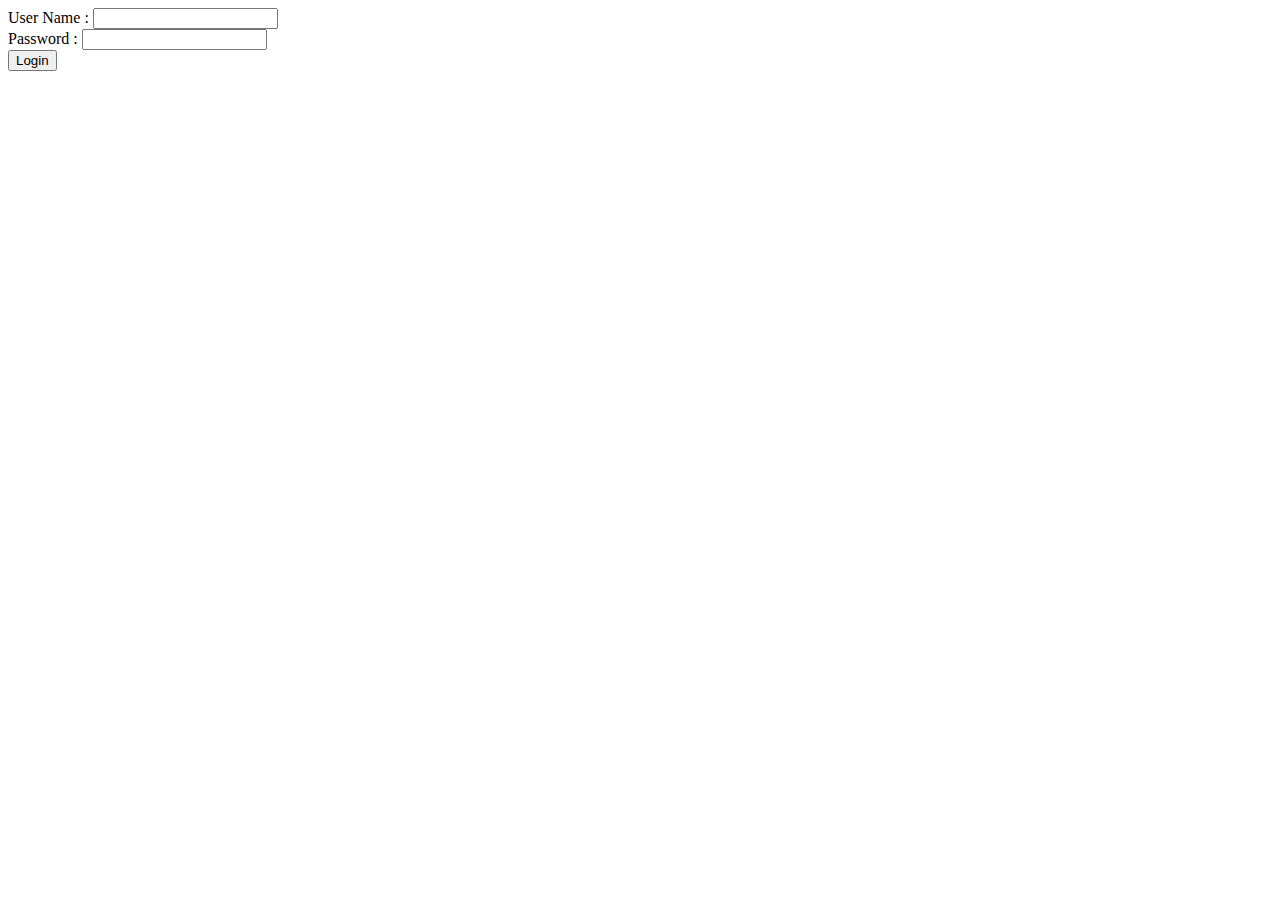
<file: web2015/index.html>
<html>
	<head>
		<title>Index</title>
		<script src="js/functions.js"></script>
		<script src="js/classes.js"></script>
		<link href="css/style.css" rel="stylesheet"></link>
	</head>
	<body onLoad="onLoad();">
		<div id="login"></div>
		<div id="combos">
			<br>
			<label>Make :</label>
			<select id="selMakes" onChange="getModels(this.value);"></select>
			<label>Model :</label>
			<select id="selModels"></select>
			<label>Price :</label>
			<input id="txtPriceMin"></input>
			<input id="txtPriceMax"></input>
			<label>Year :</label>
			<input id="txtYearMin"></input>
			<input id="txtYearMax"></input>
			<label>Order By:</label>
			<select id="selOrderBy">
				<option>Year Low to High</option>
				<option>Year High to Low</option>
				<option>Price Low to High</option>
				<option>Price High to Low</option>
			</select>
			<label>Rows per Page:</label>
			<select id="selRowsPerPage">
				<option value="0">Show All</option>
				<option value="5">5</option>
				<option value="10">10</option>
			</select>
			<button id="btnSearch" 
				class="buttonGreenUp" 
				onMouseDown="this.className='buttonGreenDown';" 
				onMouseUp="this.className='buttonGreenUp';"
				onClick="newSearch=true; getCars(1);">
				Search
			</button>
		</div>
		<div id="paging"></div>
		<div id="cars">
			<!--<table id="tablecars">
				<tr class="tablecarsheader">
					<td width="25%">Image</td>
					<td width="15%">Id</td>
					<td width="20%">Year</td>
					<td width="20%">Price</td>
					<td width="20%">Color</td>
				</tr>
			</table>-->
		</div>
	</body>
</html>
</file>
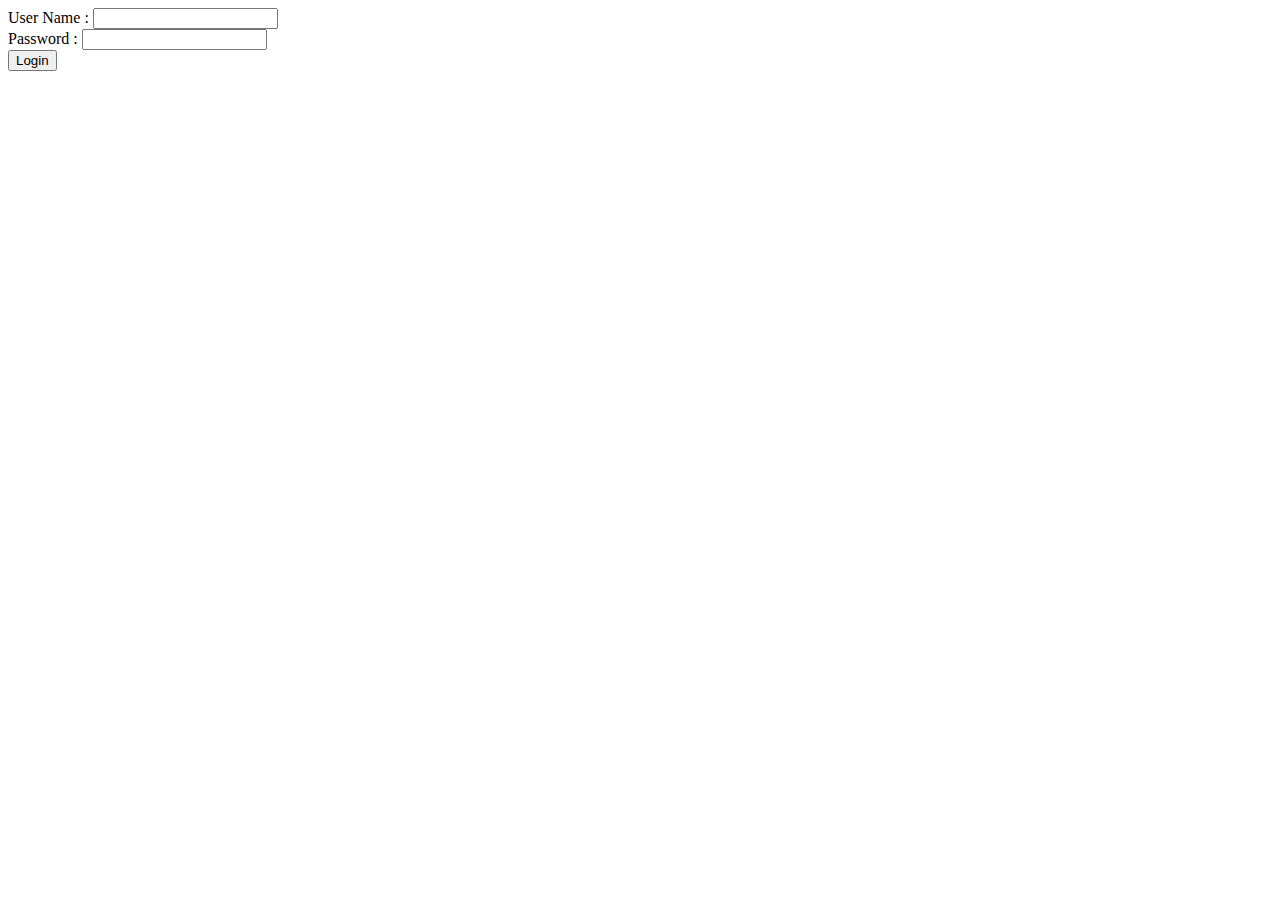
<file: web2015/login.html>
<html>
	<head>
		<title>Login</title>
		<script src="js/functions.js"></script>
	</head>
	<body>
		<div id="login">
			<label>User Name :</label>
			<input type="text" id="txtUser"></input>
			<br>
			<label>Password :</label>
			<input type="password" id="txtPassword"></input>
			<br>
			<button onClick="getToken();">Login</button>
		</div>
	</body>
</html>
</file>
<file: web2015/css/style.css>
* { font-family:arial; }
body { margin:0px; }
#login, #combos, #paging { position:relative; float:left; }
#login
{
	width:100%; 
	padding:10px 0px 10px 0px;
	background:#324A7D;	color:#A3AFC9;
	text-align:right;
}
#combos
{
	width:20%; 
	background:linear-gradient(to bottom, #4D6FBA, #3F5B96);	
	color:#A3AFC9;
}
#combos select, #combos input
{
	width:90%; padding:10px; margin:5% 5px 10px 5%;
	font-size:12pt;
}
#combos label
{ 
	margin:30px, 20px, auto, 20px;
	padding:5%;
	font-size:12pt;	
}
#paging 
{
	width:80%;	
	background:#DDD; 
	text-align:right;
}
.buttonPage, .buttonActivePage, .buttonPageOver
{
	margin:5px 1px 5px 0px; 
	padding:5px 10px 5px 10px; 
	border:0px;
	font-size:10pt;	
}
.buttonPage
{
	background:linear-gradient(to bottom, #BBB, #AAA);
	color:#333;
	cursor:pointer;
}
.buttonPageOver
{
	background:linear-gradient(to bottom, #CCC, #BBB);
	color:#333;
	cursor:pointer;
}
.buttonActivePage
{
	background:linear-gradient(to bottom, #4DBA61, #2B913E);
	color:#FFF;
}

.buttonGreenUp, .buttonGreenDown
{ 
	width:90%; padding:10px; margin:5% 5px 10px 5%;
	font-size:16pt;	
	color:#FFF;
	border:0px;
	cursor:pointer;
}
.buttonGreenUp 
{
	background:linear-gradient(to bottom, #4DBA61, #2B913E);
}
.buttonGreenDown 
{
	background:linear-gradient(to bottom, #2B913E, #4DBA61);
}

#cars
{
	position:relative; float:left; width:80%;
}
#tablecars
{
	width:100%; background:#999; border-spacing:1px;
}
#tablecars td
{
	padding:10px; color:#555;	font-size:12pt; text-align:center;
}
#tablecars td img
{
	width:80%; 
}
.tablecarsheader td
{
	background:linear-gradient(to bottom, #DDD, #BBB); 
}
.tablecarsrow td
{
	background:#FFF;
}
.tablecarsrowalternate td
{
	background:#EEE;
}

.divcar
{
	position:relative; float:left;
	width:31.3%; margin:10px 1% 10px 1%;
	box-shadow:0px 0px 20px #DDD;
	min-height:300px;
}
.divcar img { 	width:80%; margin-top:10px; }
.divcarimage, .divcardescription, .divcarcolor, .divcarprice
{
	position:relative; float:left; width:100%;
	margin:5px 0px 5px 0px; text-align:center;
}
.divcardescription {	font-size:12pt; color:#555; }
.divcarcolor {	font-size:10pt; color:#777; }
.divcarprice { font-size:14pt; font-weight:bold; color:#2B913E; }
</file>
